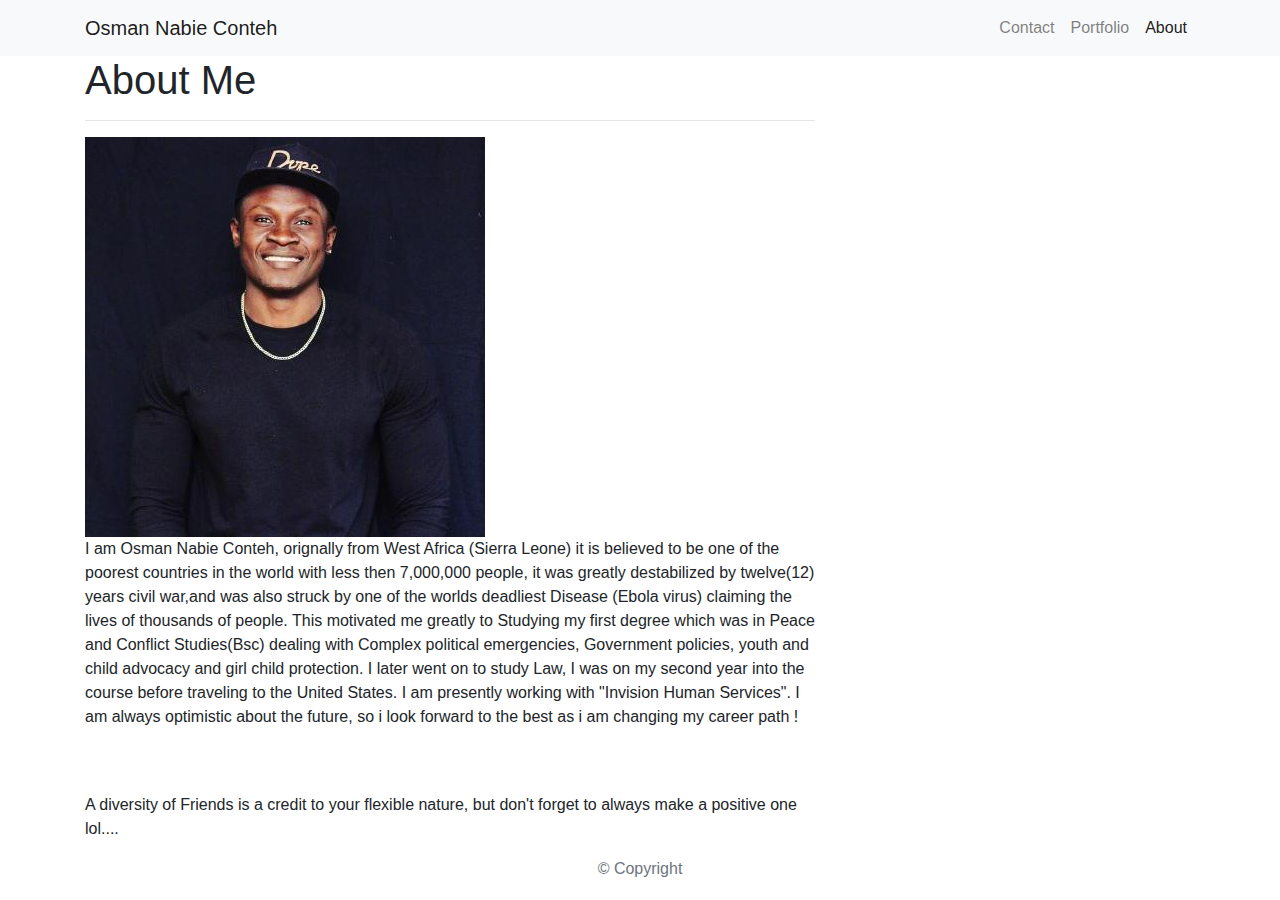
<file: index.html>
<!DOCTYPE html>
<html lang="en">

<head>
    <meta charset="UTF-8">
    <meta name="viewport" content="width=device-width, initial-scale=1.0">
    <meta http-equiv="X-UA-Compatible" content="ie=edge">
    <title>Document</title>

    <link rel="stylesheet" href="https://stackpath.bootstrapcdn.com/bootstrap/4.3.1/css/bootstrap.min.css"
        integrity="sha384-ggOyR0iXCbMQv3Xipma34MD+dH/1fQ784/j6cY/iJTQUOhcWr7x9JvoRxT2MZw1T" crossorigin="anonymous">
    <link rel="stylesheet" href="contact.html" media="screen">
</head>

<body>

    <nav class="navbar navbar-expand-lg navbar-light bg-light">
        <div class="container">

            <a class="navbar-brand" href="index.html" id="logo">Osman Nabie Conteh</a>
            <button class="navbar-toggler" type="button" data-toggle="collapse" data-target="#navbarTogglerDemo01"
                aria-controls="navbarTogglerDemo01" aria-expanded="false" aria-label="Toggle navigation">
                <span class="navbar-toggler-icon"></span>
            </button>

            <div class="collapse navbar-collapse" id="navbarTogglerDemo01">
                <ul class="navbar-nav ml-auto mt-2 mt-lg-0">
                    <li class="nav-item">
                        <a class="nav-link" href="contact.html">Contact</a>
                    </li>
                    <li class="nav-item">
                        <a class="nav-link" href="portfolio.html">Portfolio</a>
                    </li>
                    <li class="nav-item active">
                        <a class="nav-link" href="index.html">About</a>
                    </li>
                </ul>
            </div>

        </div>

    </nav>
    <main class="container">
        <section class="row">
            <div class="col-md-8">
                <article class="block">
                    <h1 class="block-header">About Me</h1>
                    <hr />
                    <img src="./image/osman.jpg" alt="" id="about-image" />
                    <p> I am Osman Nabie Conteh, orignally from West Africa (Sierra Leone) it is believed to be one of the poorest countries in the world with less then 7,000,000 people, it was greatly destabilized by twelve(12) years civil war,and was also struck by one of the worlds deadliest Disease (Ebola virus) claiming the lives of thousands of people. This motivated me greatly to Studying  
                        my first degree which was in Peace and Conflict Studies(Bsc) dealing with Complex political emergencies, Government policies, youth and child advocacy and girl child protection. 
                        I later went on to study Law, I was on my second year into the course before traveling to the United States. I am presently working with "Invision Human Services".  
                        I am always optimistic about the future, so i look forward to the best as i am changing my career path !</p>
                    <br />
                    <br />
                    <p> A diversity of Friends is a credit to your flexible nature, but don't forget to always make a positive one lol....
                        
                    </p>
                </article>
            </div>
        </section>
    </main>
   
    <footer class="footer">
        <div class="two-toned-footer-color"></div>
        <p class="text-muted text-muted-footer text-center">
            &copy; Copyright
        </p>
    </footer>

    <script src="https://code.jquery.com/jquery-3.3.1.slim.min.js"
        integrity="sha384-q8i/X+965DzO0rT7abK41JStQIAqVgRVzpbzo5smXKp4YfRvH+8abtTE1Pi6jizo"
        crossorigin="anonymous"></script>
    <script src="https://cdnjs.cloudflare.com/ajax/libs/popper.js/1.14.7/umd/popper.min.js"
        integrity="sha384-UO2eT0CpHqdSJQ6hJty5KVphtPhzWj9WO1clHTMGa3JDZwrnQq4sF86dIHNDz0W1"
        crossorigin="anonymous"></script>
    <script src="https://stackpath.bootstrapcdn.com/bootstrap/4.3.1/js/bootstrap.min.js"
        integrity="sha384-JjSmVgyd0p3pXB1rRibZUAYoIIy6OrQ6VrjIEaFf/nJGzIxFDsf4x0xIM+B07jRM"
        crossorigin="anonymous"></script>
</body>

</html>
</file>
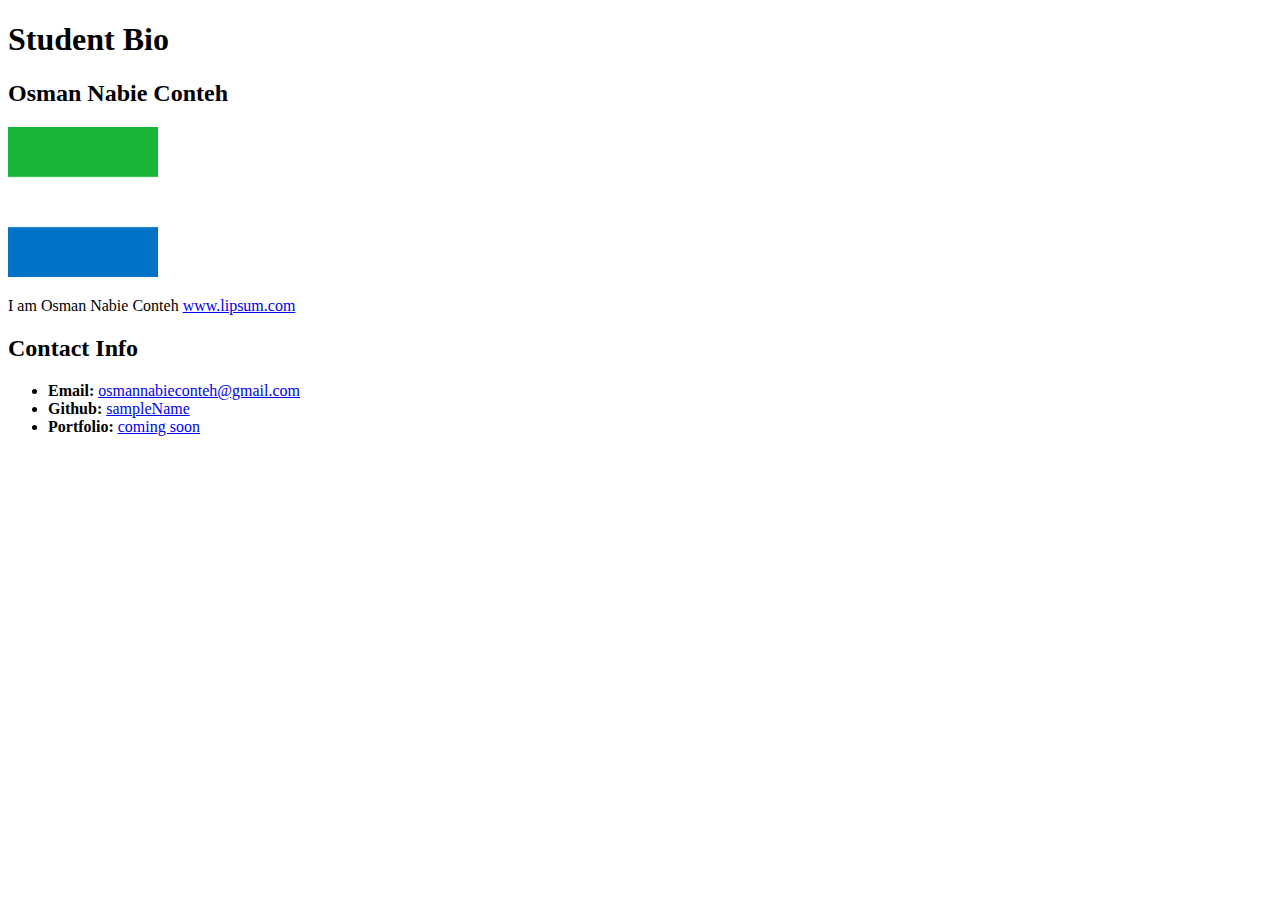
<file: contact.html>
<!DOCTYPE html>
<html lang="en-us">

<head>
  <meta charset="UTF-8">
  <title> Basic HTML Bio</title>
</head>

<body>

 
  <header>
   
    <h1>Student Bio</h1>
  </header>

  <div>

   
    <section>
      <h2>Osman Nabie Conteh</h2>

     
      <img src="./image/Sierra_Leone.png " width="150" height="150" alt="Your Name">

      <p>I am  Osman Nabie Conteh <a href="http://www.lipsum.com/">www.lipsum.com</a></p>
    </section>

   
    <section>

      
      <h2>Contact Info</h2>

      <ul>
        <li><strong>Email:</strong> <a href="#">osmannabieconteh@gmail.com</a></li>
        <li><strong>Github:</strong> <a href="#">sampleName</a></li>
        <li><strong>Portfolio:</strong> <a href="#">coming soon</a></li>
      </ul>

    </section>
  </div>

</body>

</html>
</file>
